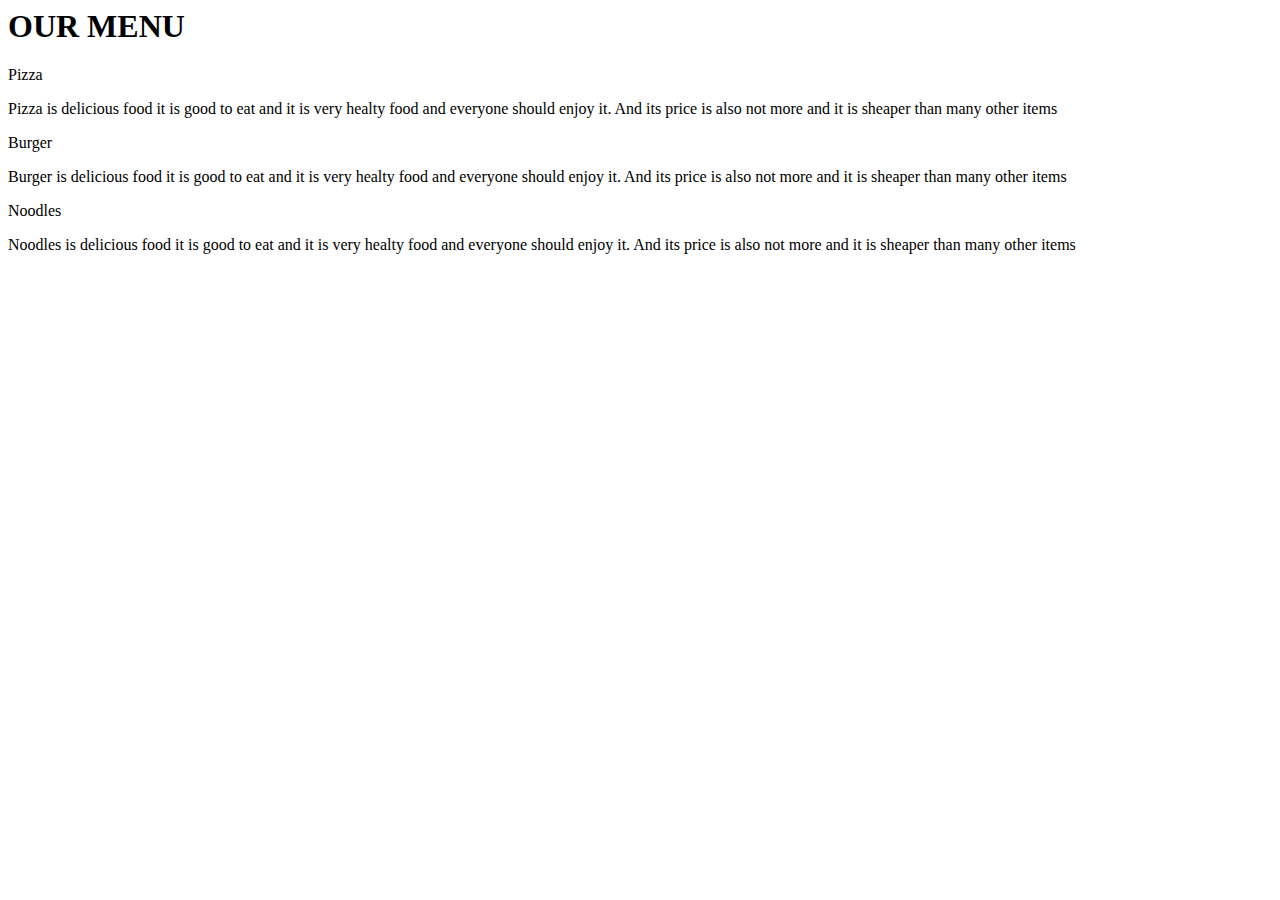
<file: index.html>
<html>
<head>
	<title>
		Menu
	</title>
	<link rel="stylesheet" type="text/css" href="C:\Users\admin\Desktop\css.css">
	<h1> OUR MENU </h1>
</head>
<body>
<section class="first">
<span> Pizza </span>
	<p> Pizza is delicious food it is good to eat and it is very healty food and everyone should enjoy it. And its price is also not more and it is sheaper than many other items</p>
</section>
<section class="second">
<span>Burger</span>
	<p> Burger is delicious food it is good to eat and it is very healty food and everyone should enjoy it. And its price is also not more and it is sheaper than many other items</p>
	</section>
<section class="third">
<span>Noodles</span>
	<p>Noodles is delicious food it is good to eat and it is very healty food and everyone should enjoy it. And its price is also not more and it is sheaper than many other items</p>
</section>	
</body>
</html>
</file>
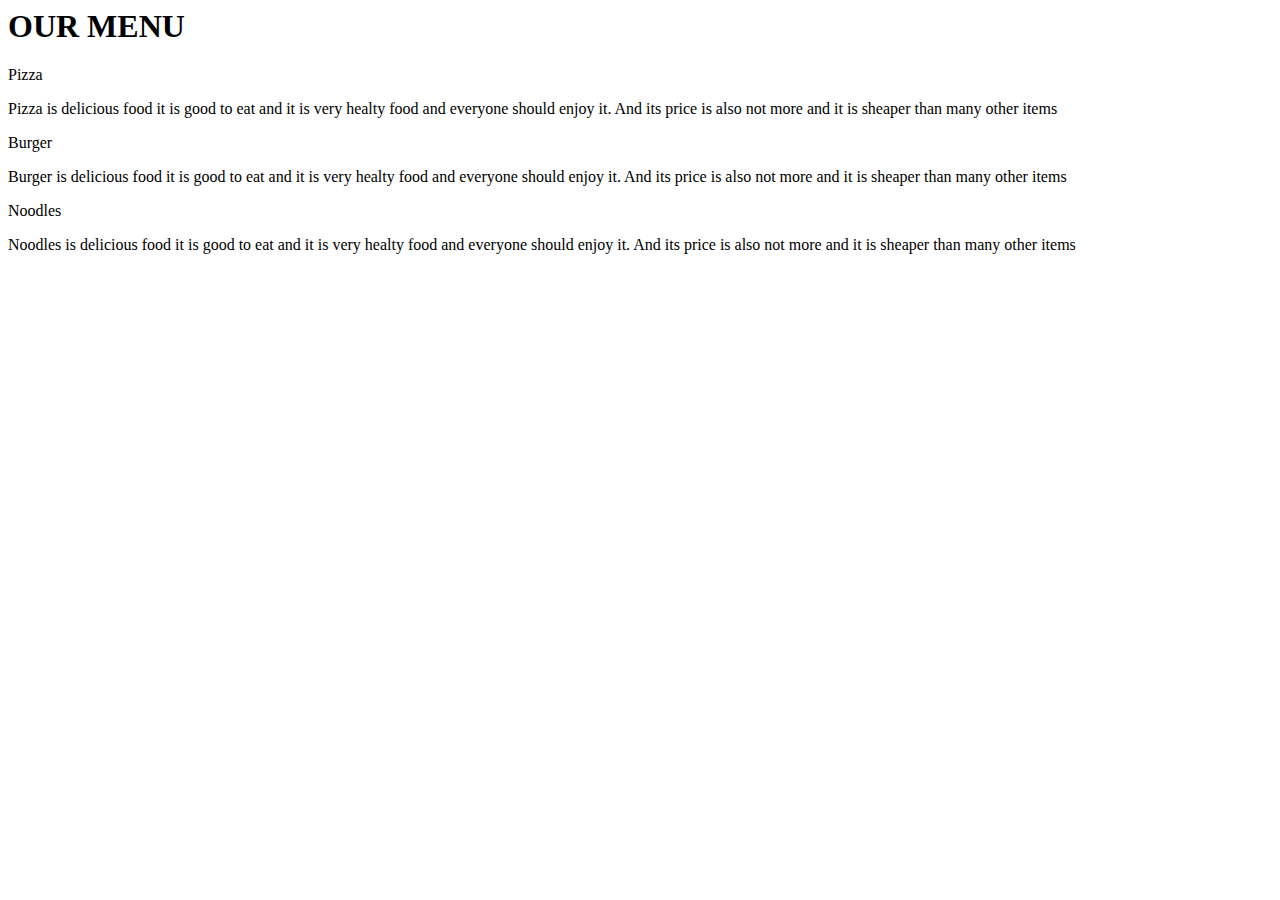
<file: module2 assignment/index.html>
<html>
<head>
	<title>
		Menu
	</title>
	<link rel="stylesheet" type="text/css" href="C:\Users\admin\Desktop\css.css">
	<h1> OUR MENU </h1>
</head>
<body>
<section class="first">
<span> Pizza </span>
	<p> Pizza is delicious food it is good to eat and it is very healty food and everyone should enjoy it. And its price is also not more and it is sheaper than many other items</p>
</section>
<section class="second">
<span>Burger</span>
	<p> Burger is delicious food it is good to eat and it is very healty food and everyone should enjoy it. And its price is also not more and it is sheaper than many other items</p>
	</section>
<section class="third">
<span>Noodles</span>
	<p>Noodles is delicious food it is good to eat and it is very healty food and everyone should enjoy it. And its price is also not more and it is sheaper than many other items</p>
</section>	
</body>
</html>
</file>
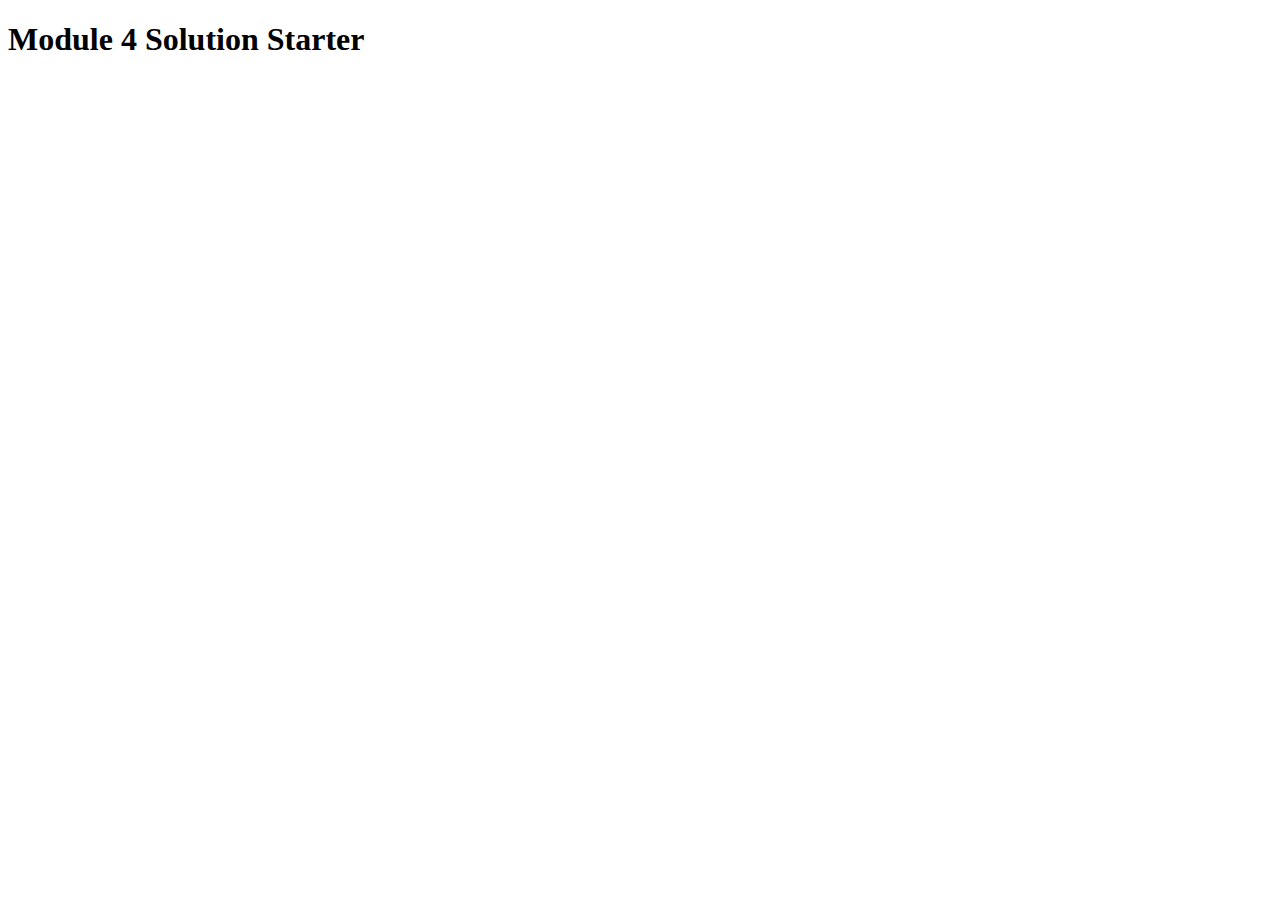
<file: module4-solutionlatest/solution4.html>
<!DOCTYPE html>
<html>
<head>
  <meta charset="utf-8">
  <title>Module 4 Solution Starter</title>
  <script src="SpeakHello.js"></script>
  <script src="SpeakGoodBye.js"></script>
  <script src="script.js"></script>
</head>
<body>
  <h1>Module 4 Solution Starter</h1>
</body>
</html>
</file>
